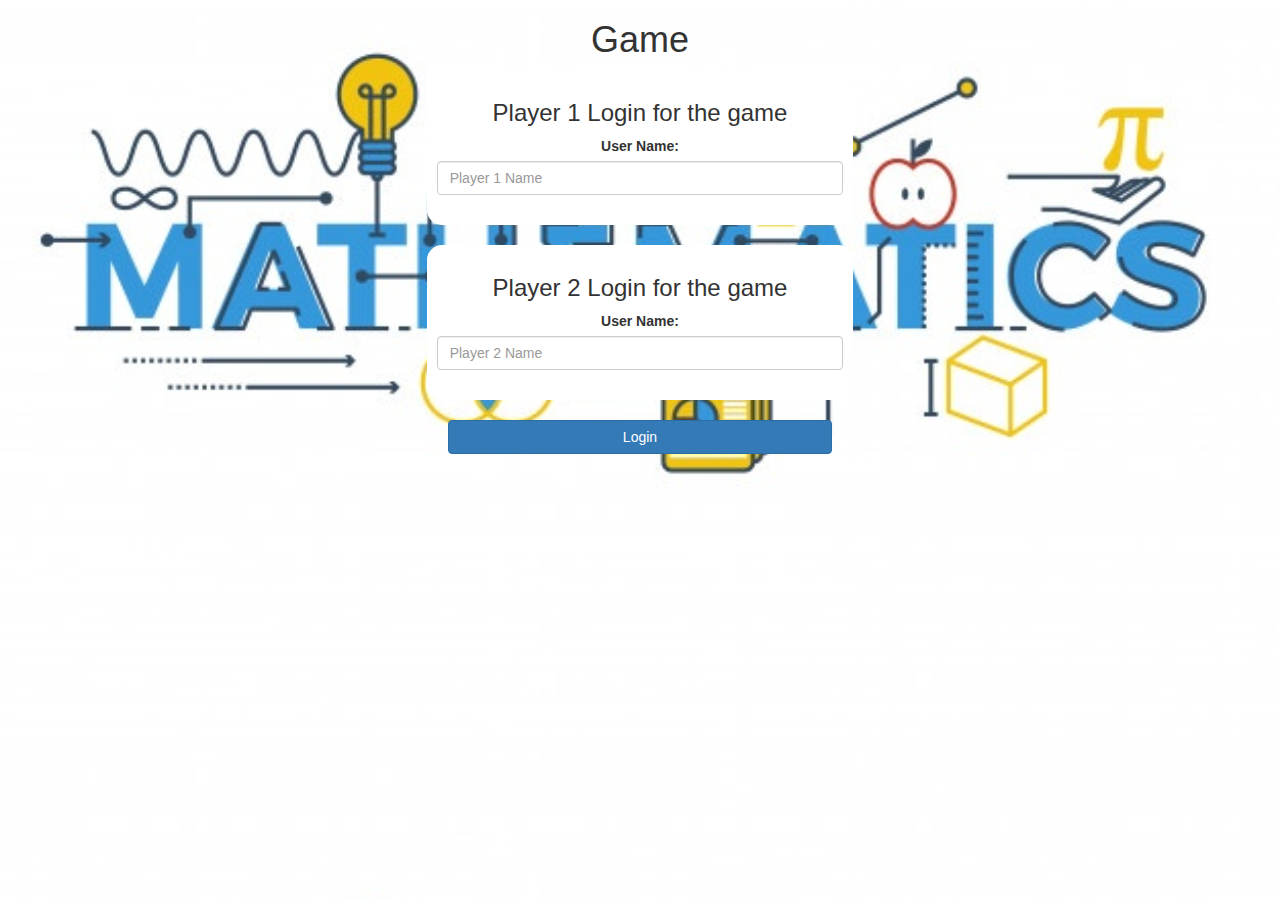
<file: index.html>
<!DOCTYPE html>
<html>
<head>
	<title>Guess the Product</title>

<meta name="viewport" content="width=device-width, initial-scale=1">
<link rel="stylesheet" href="https://maxcdn.bootstrapcdn.com/bootstrap/3.4.0/css/bootstrap.min.css">
<script src="https://ajax.googleapis.com/ajax/libs/jquery/3.4.1/jquery.min.js"></script>
<script src="https://maxcdn.bootstrapcdn.com/bootstrap/3.4.0/js/bootstrap.min.js"></script>

<link rel="stylesheet" type="text/css" href="game.css">

<script src="quiz_game_login.js"></script>
</head>
<body>
<center>
	<h1>Game</h1>
	<div class="col-lg-4 col-sm-8 col-xs-11 login_div1">
		<h3 >Player 1 Login for the game</h3>
		<label >User Name:</label>
		<input type="text" id="player1nameinput" class="form-control" placeholder="Player 1 Name">
		<br>
	</div>
<br>
	<div class="col-lg-4 col-sm-8 col-xs-11 login_div2">
		<h3 >Player 2 Login for the game</h3>
		<label >User Name:</label>
		<input type="text" id="player2nameinput" class="form-control" placeholder="Player 2 Name">
		<br>
	</div>
	<br>
	<button style="width: 30%" class="btn btn-primary" onclick="addUser()">Login</button>
</center>
</body>	
</html>
</file>
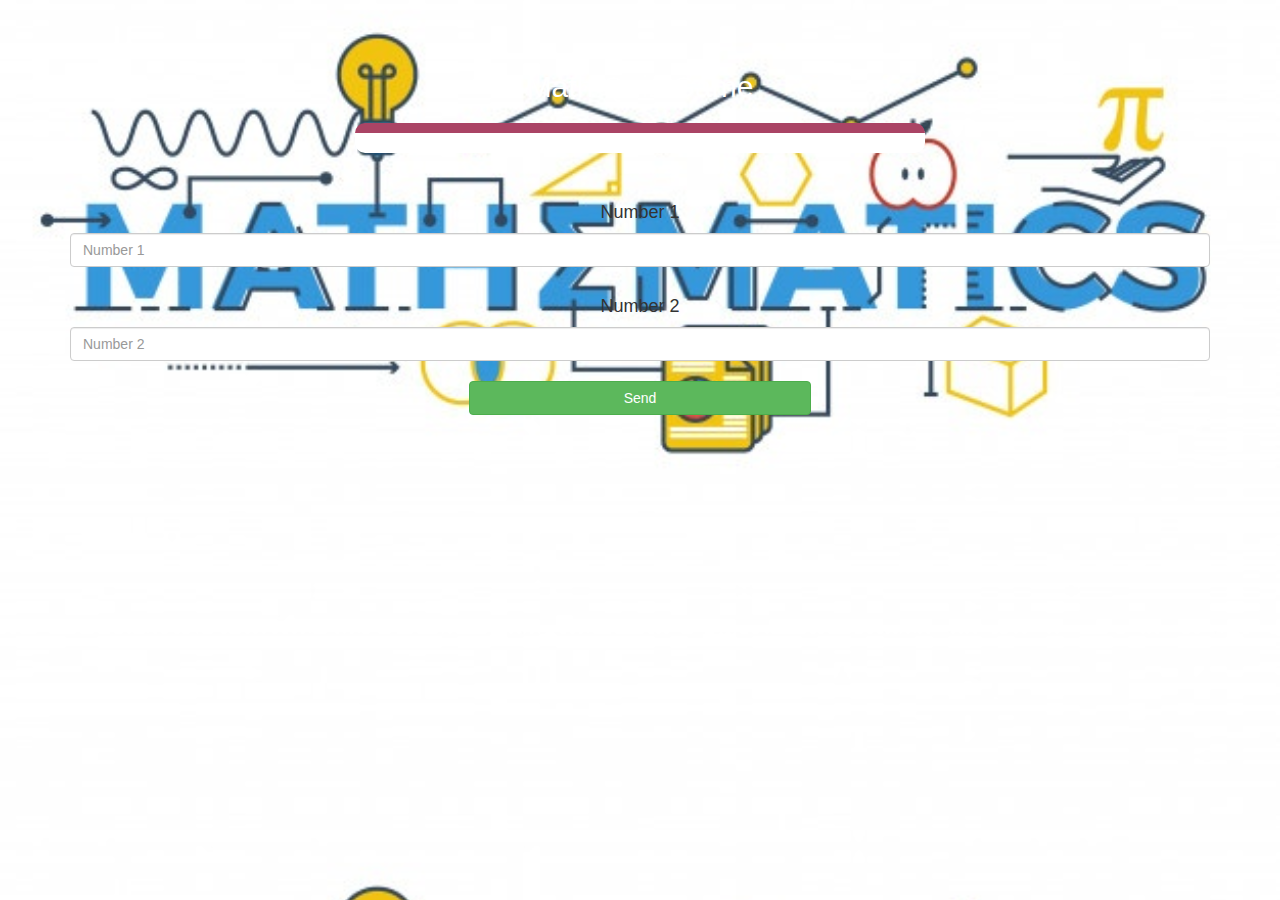
<file: quiz_game_page.html>
<!DOCTYPE html>
<html>

<head>
	<title>Guess The Product</title>

	<meta name="viewport" content="width=device-width, initial-scale=1">
	<link rel="stylesheet" href="https://maxcdn.bootstrapcdn.com/bootstrap/3.4.0/css/bootstrap.min.css">
	<script src="https://ajax.googleapis.com/ajax/libs/jquery/3.4.1/jquery.min.js"></script>
	<script src="https://maxcdn.bootstrapcdn.com/bootstrap/3.4.0/js/bootstrap.min.js"></script>

	<link rel="stylesheet" type="text/css" href="game.css">
</head>

<body>
	<h4 id="player1_name"></h4> <span id="player1_score"></span>
	<br>
	<h4 id="player2_name"></h4> <span id="player2_score"></span>
<br>
	<div class="container">
		<center>
			<h2 style="color: white;">Math Quiz Game</h2>
			<h3 id="player_question"></h3>
			<h3 id="player_answer"></h3>
			<div id="output" class="col-lg-6">
			</div>

			<br>
			<br>
			<h4>Number 1</h4>
			<input type="text" id="number1" class="form-control" placeholder="Number 1">
			<br>
			<h4>Number 2</h4>
		<input type="text" id="number2" class="form-control" placeholder="Number 2">
		<br>
				<button onclick="send()" class="btn btn-success" style="width: 30%;">Send</button>

		</center>
	</div>

	<script src="game_page.js"></script>
</body>

</html>
</file>
<file: game.css>
body
{
	background-image: url("background.jpg");
	background-position: center;
    background-size: cover;
}

	.login_div1 , .login_div2
	{
		background: white;
		padding: 10px;
		float: none;
		border-radius: 15px;
	}


#player1_name , #player2_name
{
	display: inline-block;
	margin-left: 20px;
}
#word
{
	width: 60%;
}
#word_display
{
	letter-spacing: 5px;
}
#output
{
background: white;
border-radius: 10px;
border-top: 10px solid #AA4465;
padding: 10px;
float: none;
text-align: left;
}
</file>
